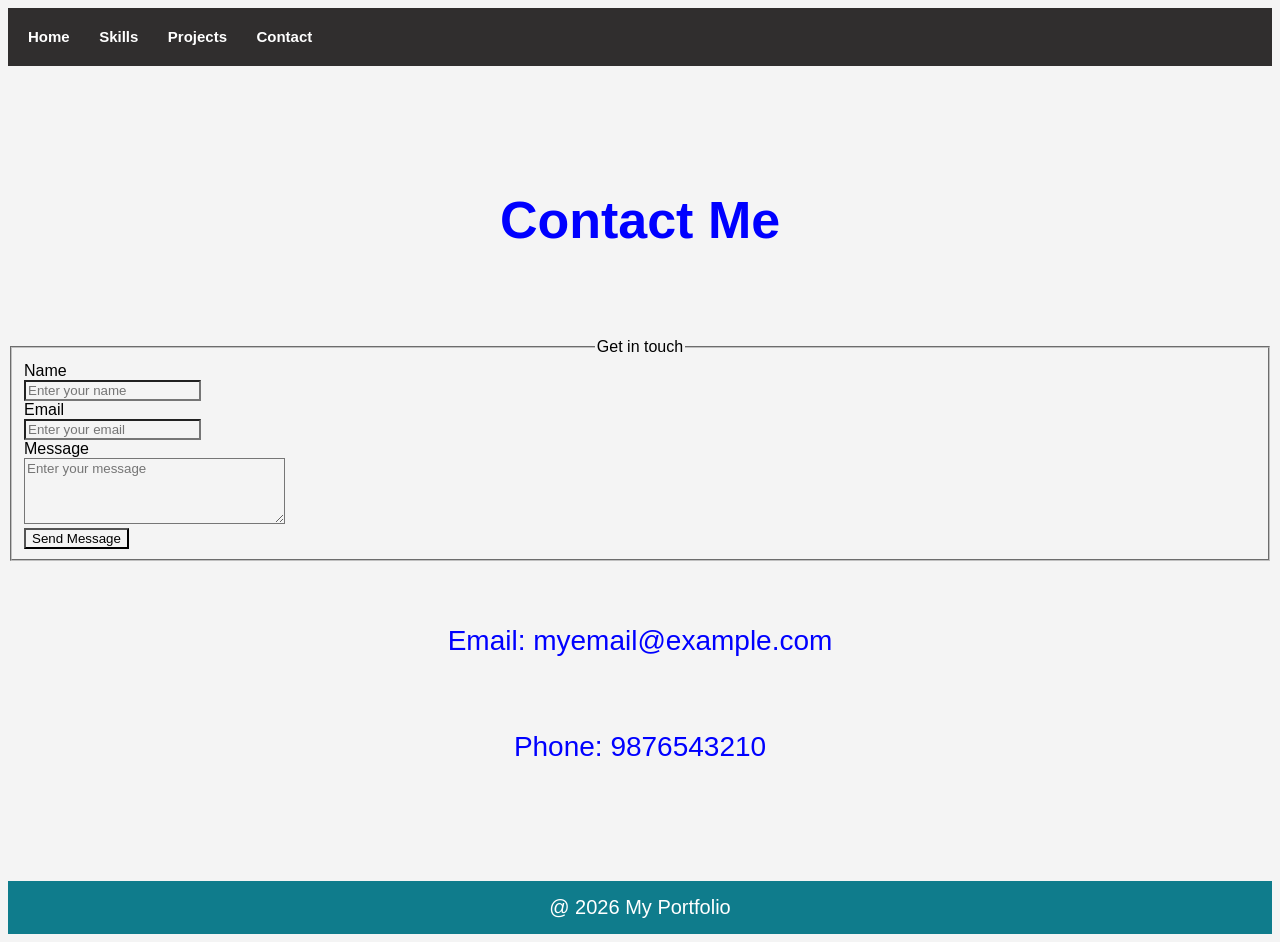
<file: contact.html>
<!DOCTYPE html>
<html>
    
    <head>
        <link rel="stylesheet" href="finalstyles.css">
    <title>Skills</title>
</head>
    <body>
        <div class="container">
            <a href="portfolio.html" class="inlineblock">Home</a>
            <a href="skills.html" class="inlineblock">Skills</a>
            <a href="project1.html" class="inlineblock">Projects</a>
            <a href="contact.html" class="inlineblock">Contact</a>
        </div><br><br><br><br>
       
            <p style="font-size: 52px;"><b>Contact Me</b></p><br><br>
              <div class="formdiv">
            <fieldset>
                <legend style="text-align: center;">Get in touch</legend>
                <form>
                    <label>Name</label><br>
                    <input type="text" placeholder="Enter your name"><br>
                    <label>Email</label><br>
                    <input type="email" placeholder="Enter your email"><br>
                    <label>Message</label><br>
                    <textarea rows="4" cols="30" placeholder="Enter your message"></textarea><br>
                <button type="submit">Send Message</button>
            </form>
        </div>
            </fieldset><br><br>
                <p style="text-align: center; font-size: 28px;">Email: myemail@example.com</p><br>
                <p style="text-align: center; font-size: 28px;">Phone: 9876543210</p><br>
                <br><br><br><br>
                
       
        <footer>
            @ 2026 My Portfolio
        </footer>
    </body>
</html>
</file>
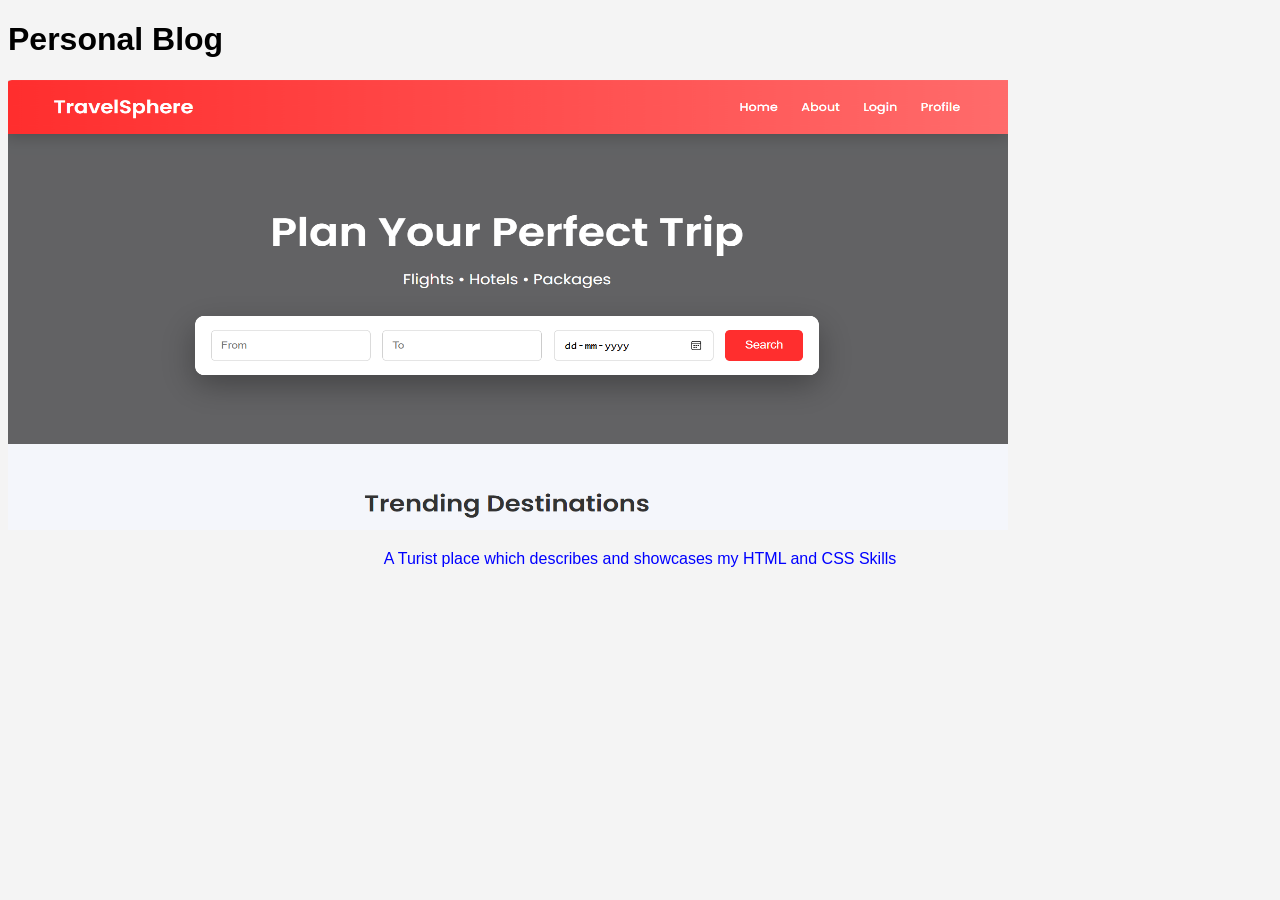
<file: project-blog.html>
<!DOCTYPE html>
<html>
    <head>
        <link rel="stylesheet" href="finalstyles.css">
        <title>Blog</title>
    </head>
    <body>
        <h1>Personal Blog</h1>
        <img src="Screenshot 2026-03-13 084548.png" alt="Screenshot of the output" width="1000px" height="450px">
        <p> A Turist place which describes and showcases my HTML and CSS Skills</p>

    </body>
</html>
</file>
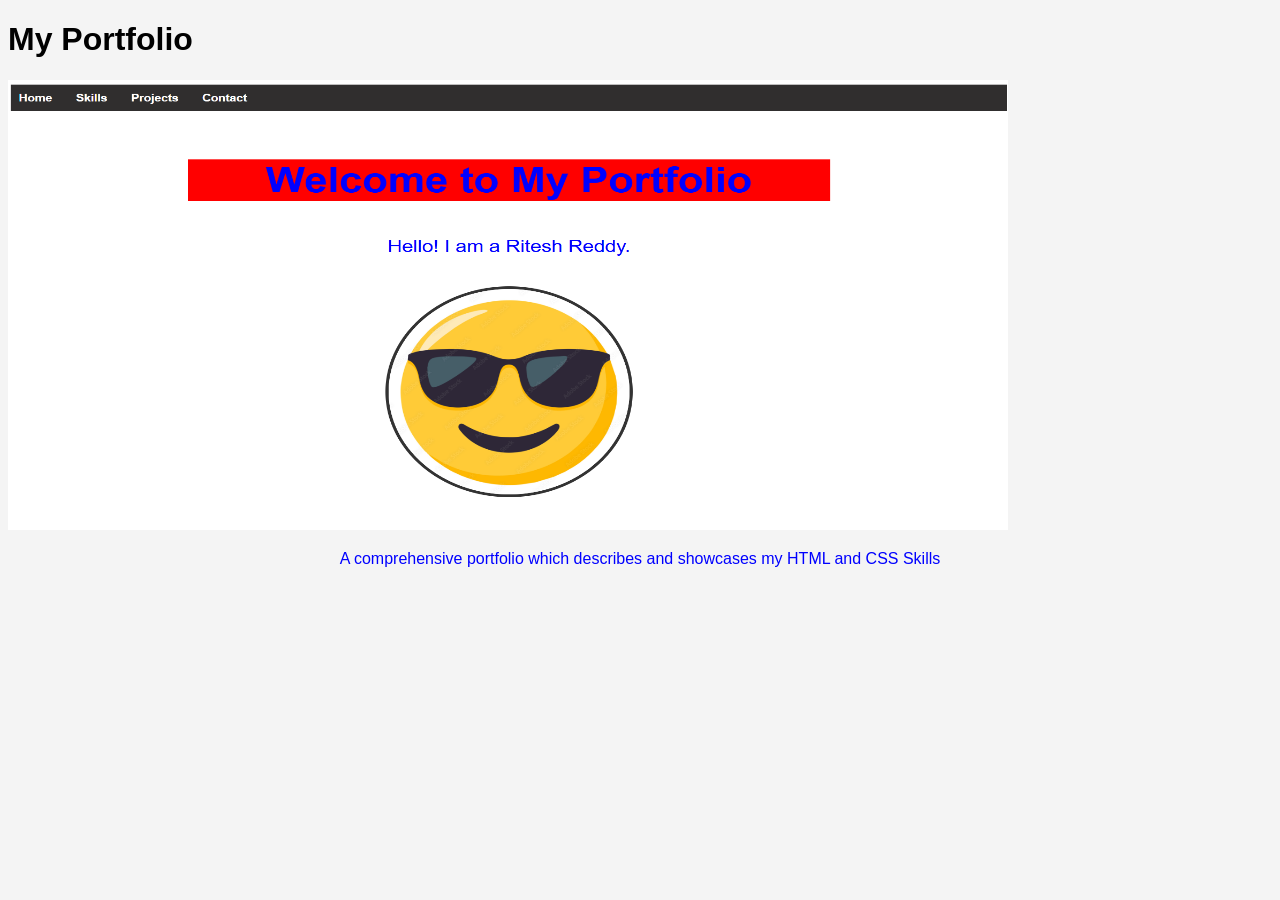
<file: project-portfolio.html>
<!DOCTYPE html>
<html>
    <head>
        <link rel="stylesheet" href="finalstyles.css">
        <title>Portfolio</title>
    </head>
    <body>
        <h1>My Portfolio</h1>
        <img src="Screenshot 2026-03-11 143206.png" alt="Screenshot of the output" width="1000px" height="450px">
        <p> A comprehensive portfolio which describes and showcases my HTML and CSS Skills</p>

    </body>
</html>
</file>
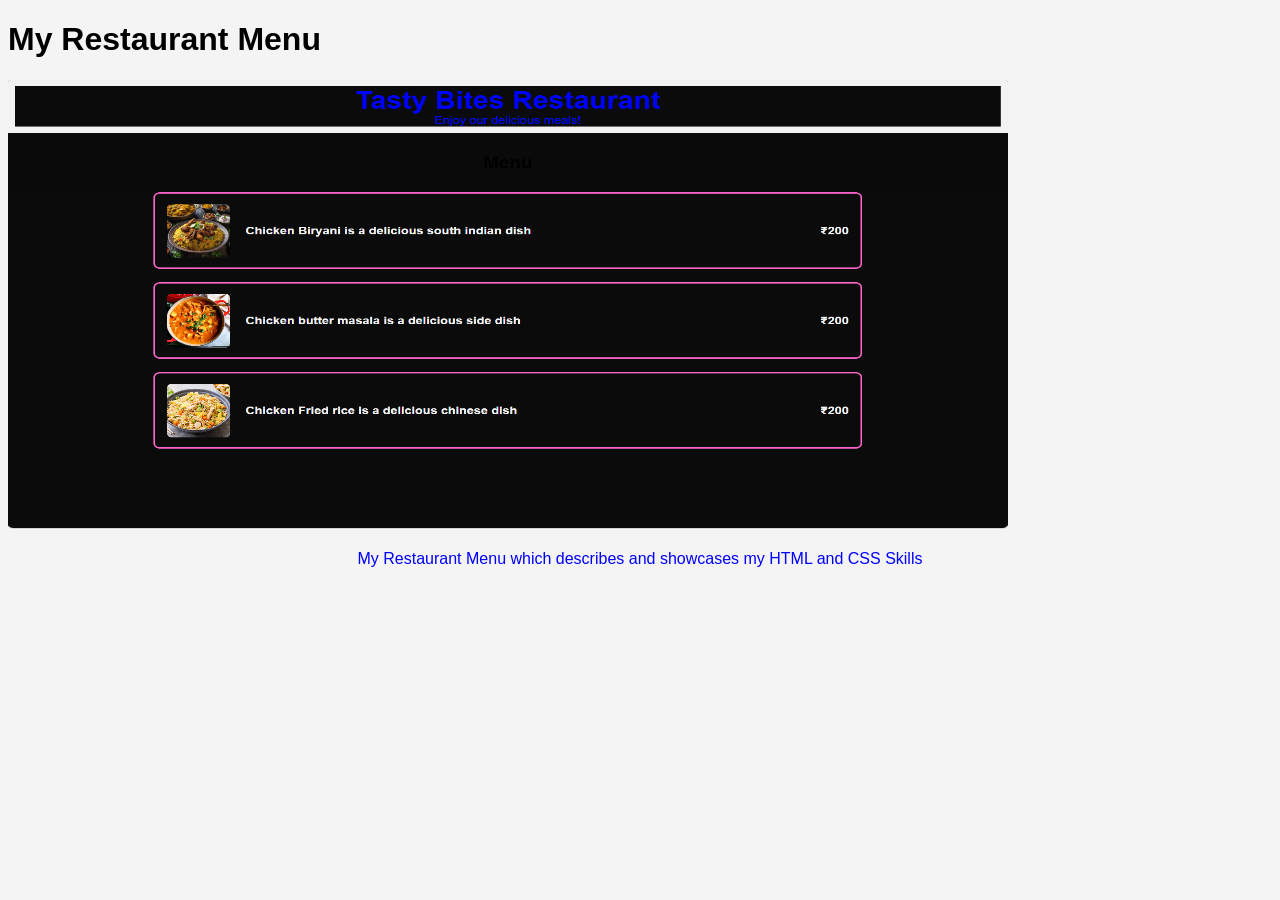
<file: project-restaurant.html>
<!DOCTYPE html>
<html>
    <head>
        <link rel="stylesheet" href="finalstyles.css">
        <title>Restaurant</title>
    </head>
    <body>
        <h1>My Restaurant Menu</h1>
        <img src="Screenshot 2026-03-11 203845.png" alt="Screenshot of the output" width="1000px" height="450px">
        <p> My Restaurant Menu which describes and showcases my HTML and CSS Skills</p>

    </body>
</html>
</file>
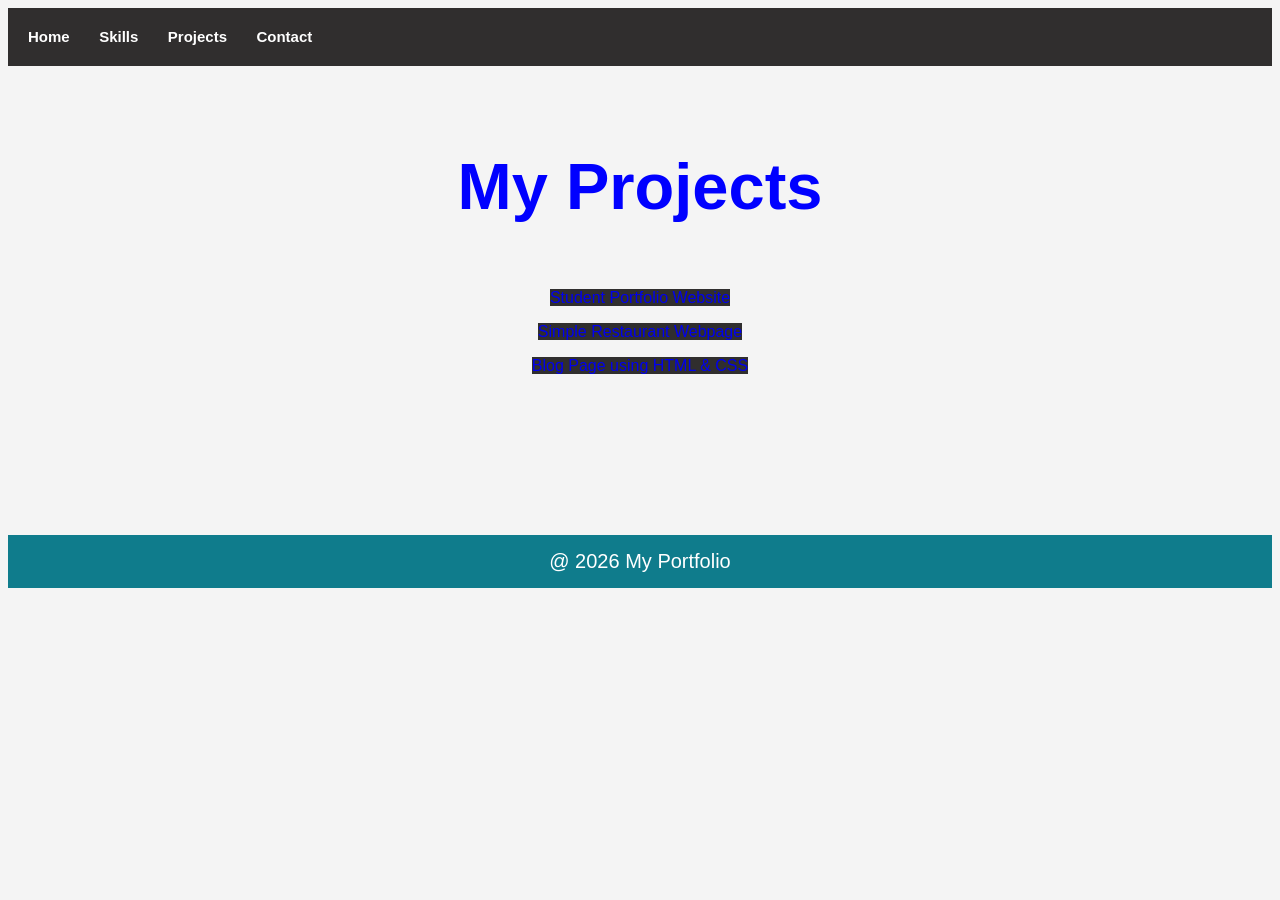
<file: project1.html>
<!DOCTYPE html>
<html>
    
    <head>
        <title>Projects</title>
        <link rel="stylesheet" href="finalstyles.css">
</head>
    <body>
        <div class="container">
            <a href="portfolio.html" class="inlineblock">Home</a>
            <a href="skills.html" class="inlineblock">Skills</a>
            <a href="project1.html" class="inlineblock">Projects</a>
            <a href="contact.html" class="inlineblock">Contact</a>
        </div><br>
            <p style="font-size: 65px;"><b>My Projects</b></p>
            <p><a href ="project-portfolio.html">Student Portfolio Website</a></p>
            <p><a href="project-restaurant.html">Simple Restaurant Webpage</a></p>
            <p><a href="project-blog.html">Blog Page using HTML & CSS</a></p>
        <br><br><br><br><br><br><br><br>
        <footer>
            @ 2026 My Portfolio
        </footer>
    </body>
</html>
</file>
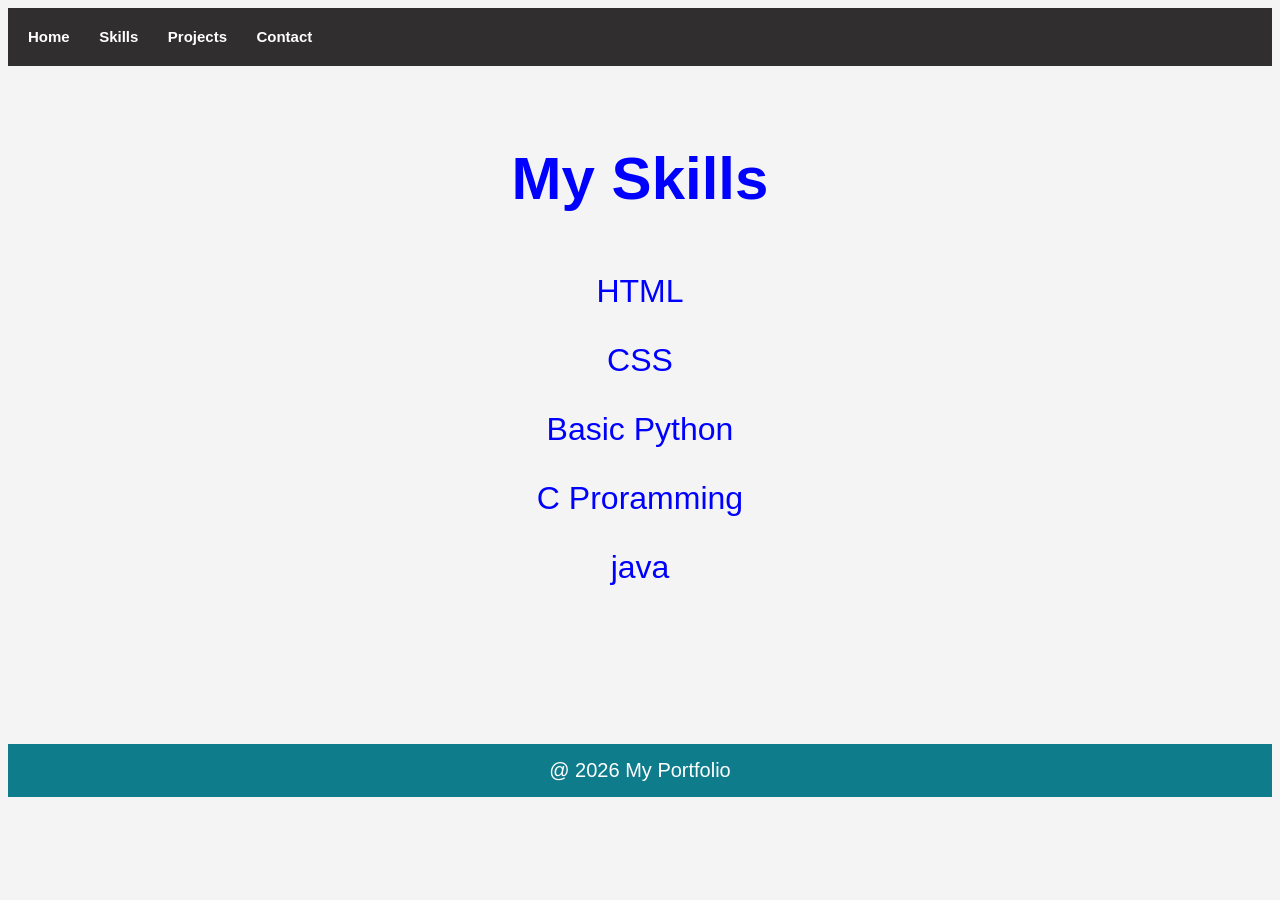
<file: skills.html>
<!DOCTYPE html>
<html>
    <head>
    <link rel="stylesheet" href="finalstyles.css">
    <title>Skills</title>
</head>
    <body>
          <div class="container">
            <a href="portfolio.html" class="inlineblock">Home</a>
            <a href="skills.html" class="inlineblock">Skills</a>
            <a href="project.html" class="inlineblock">Projects</a>
            <a href="contact.html" class="inlineblock">Contact</a>
        </div><br>
       
            <p style="font-size: 60px;"><b>My Skills</b></p>
            <p style="text-align: center; font-size: 32px;">HTML</p>
            <p style="text-align: center; font-size: 32px;">CSS</p>
            <p style="text-align: center; font-size: 32px;">Basic Python</p>
            <p style="text-align: center; font-size: 32px;">C Proramming</p>
            <p style="text-align: center; font-size: 32px;">java</p>
        <br><br><br><br><br><br><br>
        <footer>
            @ 2026 My Portfolio
        </footer>
    </body>
</html>
</file>
<file: finalstyles.css>
*{
                    font-family: Arial, Helvetica, sans-serif;
                    background-color: #f4f4f4;  
                }
                .container{
                    background-color: rgb(48, 46, 46);
                    padding: 20px;
                }
                .inlineblock{
                    display: inline-block;
                    background-color: rgb(48, 46, 46);
                    color: white;
                    font-size: 15px;
                    font-weight: bold;
                    text-align: center;
                    margin-right: 25px;
                }
                .inlineblock:hover{
                    color: #ea3654;
                }
                p{
                    text-align: center; 
                    color: blue;
                }
                .imagebox{
                    display: flex;                 /* makes centering possible */
                    justify-content: center;       /* horizontal center */
                }
                .imagebox img{
                    width: 280px;
                    height: 280px;
                    border-radius: 50%;
                    border: 4px solid #333;
                    object-fit: cover;
                    align-items: center;
                    object-position: top;
                }
                footer {
                    background-color: #0f7c8c;
                    color: white;
                    text-align: center;
                    padding: 15px;
                    font-size: 20px;}
                    a{
                        text-decoration: none;
                        background-color:rgb(48, 46, 46); 
                    }
</file>
